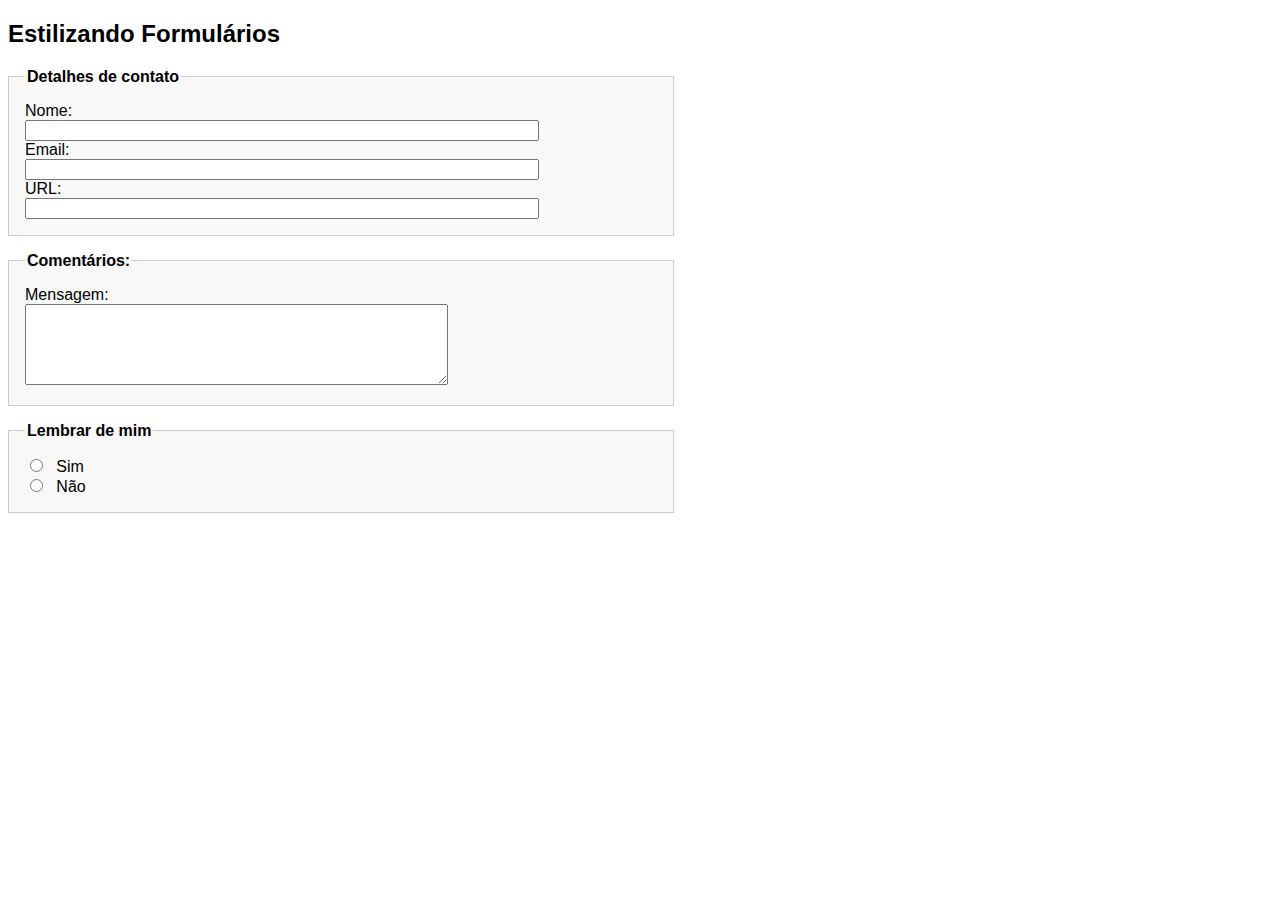
<file: form1/index.html>
<!DOCTYPE html>
<html lang="en">
<head>
    <meta charset="UTF-8">
    <meta http-equiv="X-UA-Compatible" content="IE=edge">
    <meta name="viewport" content="width=device-width, initial-scale=1.0">
    <title>Document</title>

    <link rel="stylesheet" href="style.css">
</head>
<body>
  
    <h2>Estilizando Formulários</h2>

    <form action="">
        <fieldset>
            <legend>Detalhes de contato</legend>
            <div>
                <label for="nome">Nome:</label> <!--Pode ser feito como está com o 'for', ou colocando o input dentro do label.-->
                <input type="text" name="nome" id="nome">
            </div>

            <div>
                <label for="email">Email:</label> <!--Pode ser feito como está com o 'for', ou colocando o input dentro do label.-->
                <input type="text" name="email" id="email">
            </div>

            <div>
                <label for="url">URL:</label> <!--Pode ser feito como está com o 'for', ou colocando o input dentro do label.-->
                <input type="text" name="url" id="url">
            </div>
            
        </fieldset>

        <fieldset>
            <legend>Comentários:</legend>
            <div>
                <label for="mensagem">Mensagem:</label>
                <textarea name="mensagem" id="mensagem"cols="50" rows="5" >

                </textarea>
            </div>

        </fieldset>

        <fieldset>
            <legend>Lembrar de mim</legend>

            <div>
                <label >
                    <input class="radio" type="radio" name="lembrar" id="sim">Sim
                </label>
            </div>

            <div>
                <label >
                    <input class="radio" type="radio" name="lembrar" id="nao">Não
                </label>
            </div>
            
            
        </fieldset>
    </form>
     
</body>
</html>
</file>
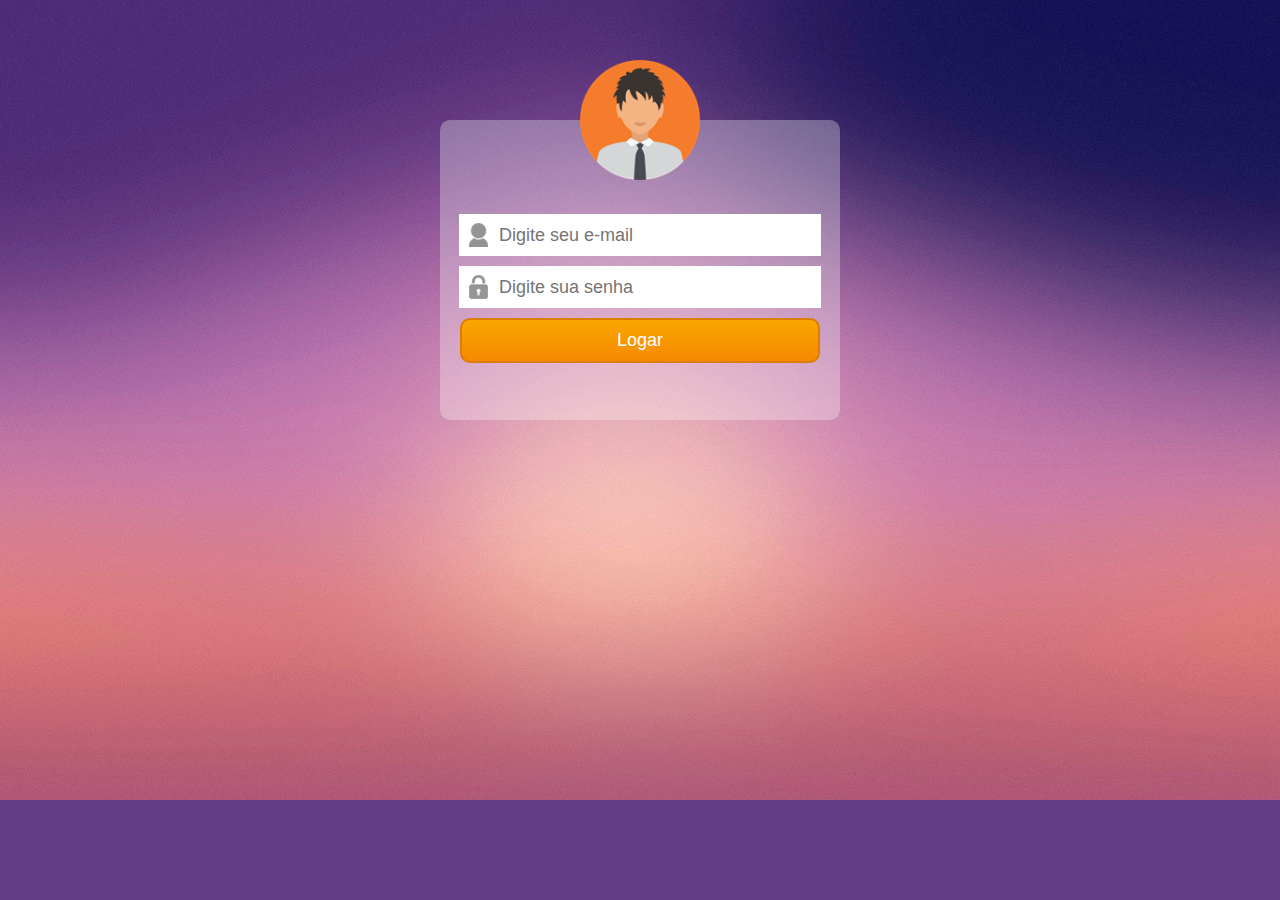
<file: form2/index.html>
<!DOCTYPE html>
<html lang="en">
<head>
    <meta charset="UTF-8">
    <meta http-equiv="X-UA-Compatible" content="IE=edge">
    <meta name="viewport" content="width=device-width, initial-scale=1.0">
    <link rel="stylesheet" href="style.css">
    <title>Formulário 2</title>
</head>
<body>

    <div id="container">
        <img src="./img/perfil.png" alt="">

        <form action="">
            <div>
                <input class="email" type="text" name="email" id="email" placeholder="Digite seu e-mail">            
            </div>

            <div>
                <input class="senha" type="password" name="senha" id="senha" placeholder="Digite sua senha">            
            </div>

            <div>
                <input class="submit" type="submit" value="Logar"">            
            </div>
        </form>
    </div>

   
    
</body>
</html>
</file>
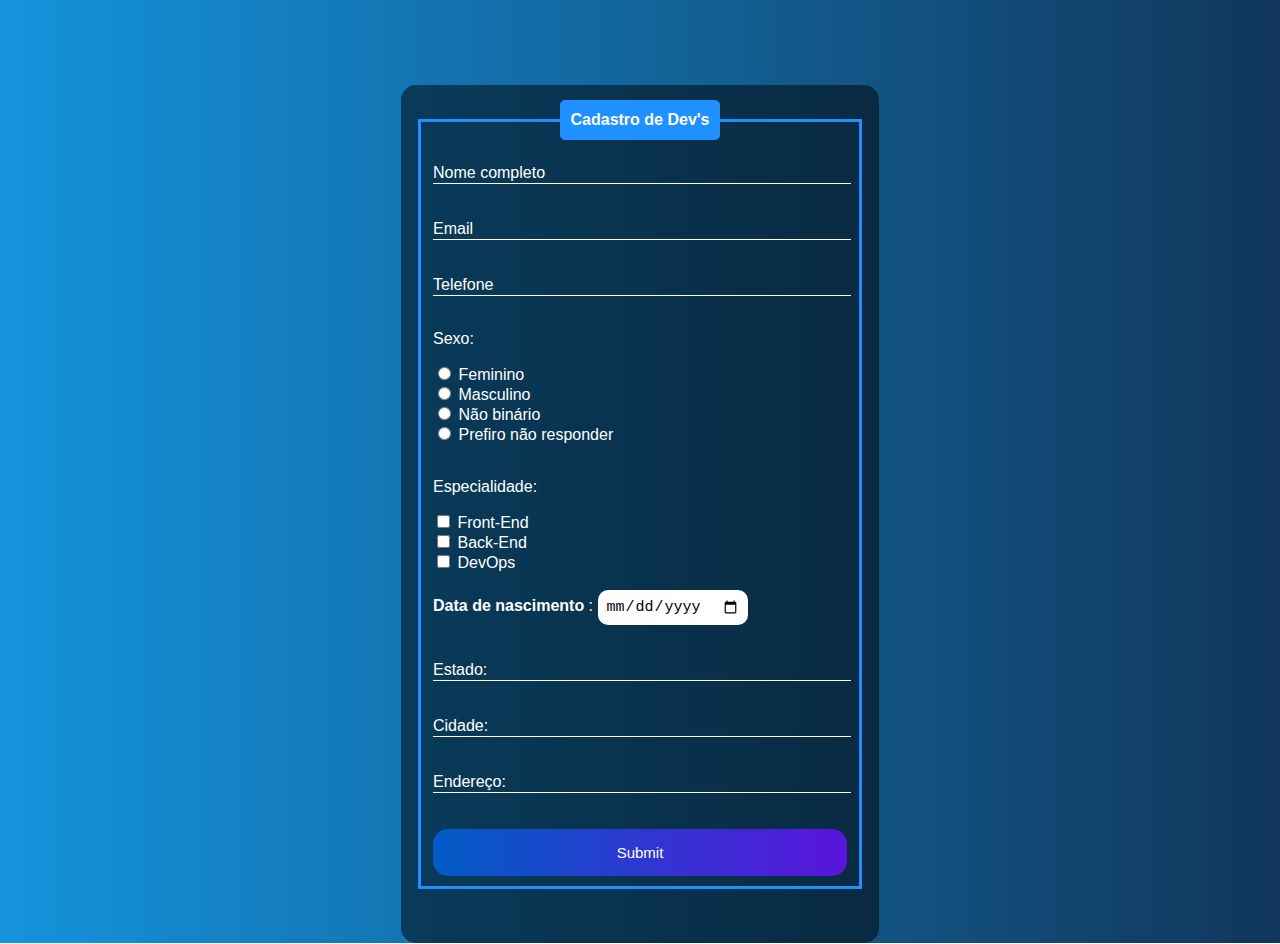
<file: form3/index.html>
<!DOCTYPE html>
<html lang="en">
<head>
    <meta charset="UTF-8">
    <meta http-equiv="X-UA-Compatible" content="IE=edge">
    <meta name="viewport" content="width=device-width, initial-scale=1.0">
    <title>Cadastro</title>
    <link rel="stylesheet" href="style.css">
    
</head>
<body>

    <div class="box">
        <form action="">
            <fieldset>
                <legend><b>Cadastro de Dev's</b></legend>
                <br>

                <div class="inputBox">
                    <input type="text" name="nome" id="nome" class="inputUser" required>
                    <label for="nome" class="labelInput">Nome completo</label>
                </div>
                <br><br>
                <div class="inputBox">
                    <input type="text" name="email" id="email" class="inputUser" required>
                    <label for="email" class="labelInput">Email</label>
                </div>
                <br><br>
                <div class="inputBox">
                    <input type="tel" name="telefone" id="telefone" class="inputUser" required>
                    <label for="telefone" class="labelInput">Telefone</label>
                </div>  
                <br>

                <p>Sexo:</p>
                
                <input type="radio" id="feminino" name="genero" value="feminino" required>
                <label for="feminino">Feminino</label>
                <br>
                <input type="radio" id="masculino" name="genero" value="masculino" required>
                <label for="masculino">Masculino</label>
                <br>
                <input type="radio" id="naobinario" name="genero" value="naobinario" required>
                <label for="naobinario">Não binário</label>
                <br>
                <input type="radio" id="prefironaoresponder" name="genero" value="prefironaoresponder" required>
                <label for="prefironaoresponder">Prefiro não responder</label>
                <br><br>

                <p>Especialidade:</p>
                
                <input type="checkbox" id="front" name="especialidade" value="front" required>
                <label for="front">Front-End</label>
                <br>
                <input type="checkbox" id="back" name="especialidade" value="back" required>
                <label for="back">Back-End</label>
                <br>
                <input type="checkbox" id="Devops" name="especialidade" value="Devops" required>
                <label for="Devops">DevOps</label>
                <br><br>

                <div class="inputBox">
                    <label for="datanascimento"> <b>Data de nascimento</b> :</label>
                    <input type="date" name="datanascimento" id="datanascimento"  required>
                </div>
                    <br><br>
                <div class="inputBox">
                    <input type="text" name="estado" id="estado" class="inputUser" required>
                    <label for="estado" class="labelInput">Estado:</label>
                </div>
                <br><br>
                <div class="inputBox">
                    <input type="text" name="cidade" id="cidade" class="inputUser" required>
                    <label for="cidade" class="labelInput">Cidade:</label>
                </div>
                <br><br>
                <div class="inputBox">
                    <input type="text" name="endereço" id="endereço" class="inputUser" required>
                    <label for="endereço" class="labelInput">Endereço:</label>
                    </div>
                    <br><br>

                <input type="submit" name="submit" id="submit">
            </fieldset>
        </form>
            <h1></h1>
               
        <br>


    </div>
    
</body>
</html>
</file>
<file: form1/style.css>
body{
    font-family: 'Trebuchet MS', 'Lucida Sans Unicode', 'Lucida Grande', 'Lucida Sans', Arial, sans-serif;
}

fieldset{
    margin: 1em 0;
    padding: 1em;
    border: 1px solid #ccc;
    background: #f8f8f8;
    width: 50%;
}

legend{
    font-weight: bold;
}

label{
    display: block;
    cursor: pointer;
}

input {
    width: 80%;
}

input.radio, 
input.checkbox, 
input.submit {
    width: auto;

}

.radio{
    margin-right: 1em;
}
</file>
<file: form2/style.css>
body{
    font-family: 'Trebuchet MS', 'Lucida Sans Unicode', 'Lucida Grande', 'Lucida Sans', Arial, sans-serif;
    background: #643d87 url(../form2/img/fundo.jpg) no-repeat top center;
}

#container {
    width: 400px;
    height: 300px;
    background-color: rgba(255, 255, 255, 0.3);
    -webkit-border-radius:10px;
    -moz-border-radius: 10px;
    border-radius: 10px;
    margin: 0 auto;
    margin-top: 120px;
    text-align: center;
}

#container img{
    width: 120px;
    height: 120px;
    margin-top: -60px;
    margin-bottom: 30px;
    
}

input{
    height: 40px;
    width: 80%;
    font-size: 18px;
    margin-bottom: 10px;
    background-color: #fff;
    padding-left: 40px;
    border: none;
    background-repeat: no-repeat;
    background-position: 10px ;
}

input.email{
    background-image: url(../form2/img/icone-usuario.png) ;
}

input.senha{
    background-image: url(../form2/img/icone-cadeado.png) ;
}

input.submit{
    color: #fff;
    background-color: #f79300;
    border: 2px solid #db7d00;
    padding: 5px 20px;
    height: 45px;
    width: 90%;
    background: linear-gradient(to bottom, #faa600, #f68a00);
    border-radius: 10px;
}
</file>
<file: form3/style.css>
body{
    font-family: Arial, Helvetica, sans-serif;
    background-image: linear-gradient(to right,rgb(20,147,220), rgb(17,54,91));
}

.box{
    position: absolute;
    top: 50%;
    left: 50%;
    transform: translate(-50%, -50%) ;
    background-color:rgba(0,0, 0, 0.5) ;
    padding: 15px;
    border-radius: 15px;
    color: white;
    width: 35%;
    margin-top: 5%;
                  
}

fieldset{
    border: 3px solid dodgerblue;
}

legend{
    border: 1px solid dodgerblue;
    padding: 10px;
    text-align: center;
    background-color: dodgerblue;
    border-radius: 5px;
    color: white;
}

.inputBox{
    position: relative;
}

.inputUser{
    background: none;
    border: none;
    border-bottom: 1px solid white;
    font-size: 15px;
    color: floralwhite;
    outline: none;
    width: 100%;
    
}

.labelInput{
    position: absolute;
    top: 0px;
    left: 0px;
    pointer-events: none;
    transition: .5px;
}

.inputUser:focus ~ .labelInput,
.inputUser:valid ~ .labelInput
{
    top: -20px;
    font-size: 12px;
    color: dodgerblue;
}

#datanascimento{
    border:none;
    padding: 8px;
    border-radius: 10px;
    outline: none;
    font-size: 15px;
}

#submit{
    background-image: linear-gradient(to right,rgb(0,92,197), rgb(90,20,220));
    width: 100%;
    border: none;
    padding: 15px;
    color: white;
    font-size: 15px;
    cursor: pointer;
    border-radius: 15px;
}

#submit:hover {
    background-image: linear-gradient(to right,rgb(0,80,172), rgb(80,19,195));
}
</file>
